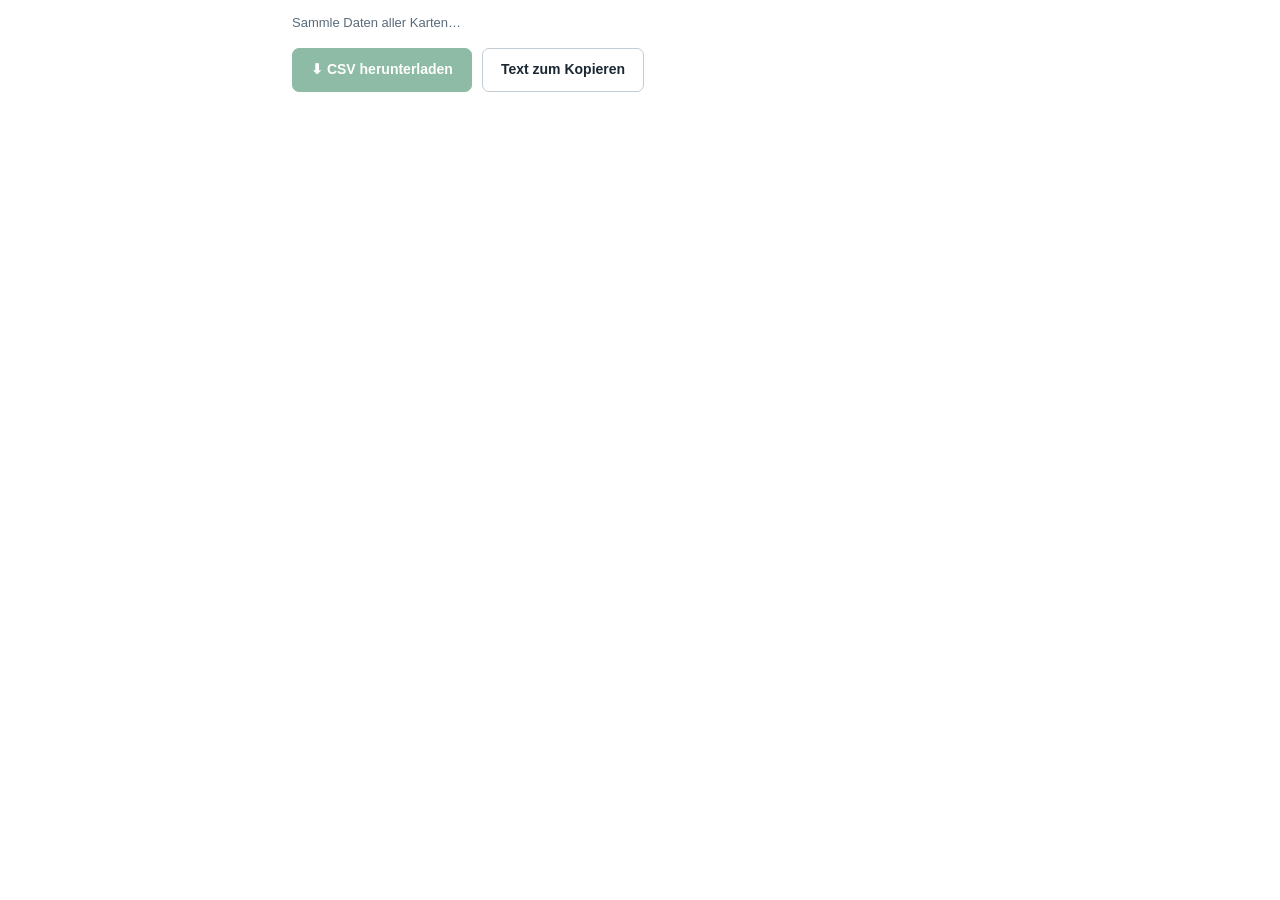
<file: export.html>
<!DOCTYPE html>
<html lang="de">
<head>
  <meta charset="utf-8">
  <meta name="viewport" content="width=device-width, initial-scale=1.0">
  <link rel="stylesheet" href="./style.css">
  <script src="https://p.trellocdn.com/power-up.min.js"></script>
  <title>Sammelbestellung</title>
</head>
<body>
  <div class="wrap">
    <p class="intro" id="info">Sammle Daten aller Karten…</p>
    <div style="display:flex;gap:10px;flex-wrap:wrap">
      <button id="dl" class="btn btn-primary" disabled>⬇ CSV herunterladen</button>
      <button id="copyToggle" class="btn btn-ghost">Text zum Kopieren</button>
    </div>
    <textarea id="csvText" class="field" style="display:none;margin-top:12px;min-height:140px;width:100%" readonly></textarea>
  </div>

<script src="./config.js"></script>
<script>
  var t = TrelloPowerUp.iframe();
  var csv = '';

  function csvEscape(v){ v=(v==null?'':String(v)); if(/[";\n\r]/.test(v)){ v='"'+v.replace(/"/g,'""')+'"'; } return v; }

  function build(config, records){
    var head=['Kundennummer','Anrede','Vorname','Nachname','Telefon','Email','Strasse','Hausnummer','PLZ','Stadt','Gruppe','Position','Auswahl','Anzahl'];
    var rows=[head]; var kunden=0;
    records.forEach(function(p){
      if(!p) return;
      var base=[p.kundennummer,p.anrede,p.vorname,p.nachname,p.telefon,p.email,p.strasse,p.hausnummer,p.plz,p.stadt];
      var had=false;
      config.groups.forEach(function(g){ g.rows.forEach(function(r){
        var auswahl=p[r.key]||''; var anzahl=p[r.key+'_anzahl']||'';
        if(auswahl!=='' || (anzahl!=='' && anzahl!=='0')){ rows.push(base.concat([g.title,r.label,auswahl,anzahl])); had=true; }
      }); });
      // Karte ohne Materialpositionen, aber mit Kundennummer/Name -> trotzdem eine Zeile
      if(!had && (p.kundennummer||p.nachname)){ rows.push(base.concat(['','','',''])); }
      if(had || p.kundennummer || p.nachname) kunden++;
    });
    csv='\ufeff'+rows.map(function(row){ return row.map(csvEscape).join(';'); }).join('\r\n');
    return { count:kunden, lines:rows.length-1 };
  }

  function init(){
    Promise.all([ loadConfig(t), t.cards('id') ]).then(function(res){
      var config=res[0]; var cards=res[1]||[];
      return Promise.all(cards.map(function(c){ return t.get(c.id,'shared','projektdaten').catch(function(){return null;}); }))
        .then(function(list){
          var info=build(config, list);
          document.getElementById('info').textContent =
            info.count+' Karte(n) mit Daten · '+info.lines+' Materialzeile(n). Die Zusatzfelder (Abstand, Schaltschrank) sind bewusst nicht enthalten.';
          document.getElementById('dl').disabled=false;
          document.getElementById('csvText').value=csv;
        });
    }).catch(function(){
      document.getElementById('info').textContent='Konnte die Kartendaten nicht laden.';
    });
  }

  document.getElementById('dl').addEventListener('click', function(){
    var blob=new Blob([csv],{type:'text/csv;charset=utf-8;'});
    var url=URL.createObjectURL(blob); var a=document.createElement('a');
    a.href=url; a.download='smart-nachhaltig_sammelbestellung_'+new Date().toISOString().slice(0,10)+'.csv';
    document.body.appendChild(a); a.click(); document.body.removeChild(a);
    setTimeout(function(){ URL.revokeObjectURL(url); },1000);
  });
  document.getElementById('copyToggle').addEventListener('click', function(){
    var ta=document.getElementById('csvText');
    ta.style.display = ta.style.display==='none' ? 'block' : 'none';
    if(ta.style.display==='block'){ ta.focus(); ta.select(); }
  });

  init();
</script>
</body>
</html>
</file>
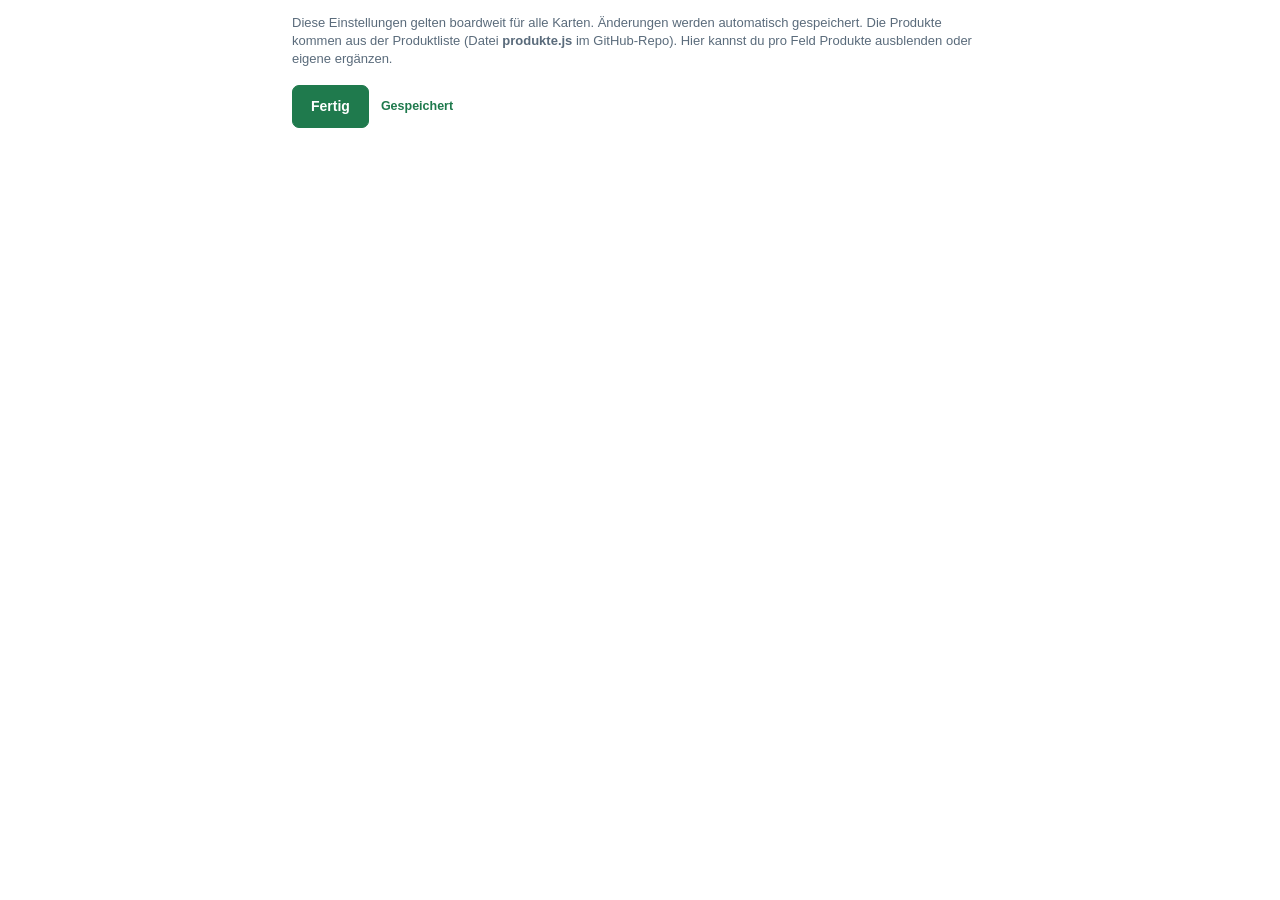
<file: settings.html>
<!DOCTYPE html>
<html lang="de">
<head>
  <meta charset="utf-8">
  <meta name="viewport" content="width=device-width, initial-scale=1.0">
  <link rel="stylesheet" href="./style.css">
  <script src="https://p.trellocdn.com/power-up.min.js"></script>
  <title>Optionen &amp; Farben</title>
</head>
<body>
  <div class="wrap">
    <p class="intro">Diese Einstellungen gelten boardweit für alle Karten. Änderungen werden automatisch gespeichert. Die Produkte kommen aus der Produktliste (Datei <b>produkte.js</b> im GitHub-Repo). Hier kannst du pro Feld Produkte ausblenden oder eigene ergänzen.</p>
    <div id="headings"></div>
    <div id="blocks"></div>
    <div style="margin-top:16px;display:flex;align-items:center;gap:12px">
      <button id="done" class="btn btn-primary">Fertig</button>
      <span id="status" class="status saved">Gespeichert</span>
      <span id="size" class="status" style="margin-left:auto;color:var(--muted);font-weight:500"></span>
    </div>
  </div>

<script src="./produkte.js"></script>
<script src="./config.js"></script>
<script>
  var t = TrelloPowerUp.iframe();
  var config = null, saveTimer = null, statusEl = null;

  function el(tag, cls, txt){ var e=document.createElement(tag); if(cls)e.className=cls; if(txt!=null)e.textContent=txt; return e; }

  function updateSize(){
    var n=configSize(config), el2=document.getElementById('size');
    if(el2){ el2.textContent='Speicher: '+n.toLocaleString('de-DE')+' / '+CONFIG_LIMIT.toLocaleString('de-DE')+' Zeichen'; el2.style.color = n>CONFIG_LIMIT ? '#d06767' : ''; }
  }
  function scheduleSave(){
    updateSize();
    if(statusEl){ statusEl.textContent='Speichere…'; statusEl.className='status'; }
    clearTimeout(saveTimer);
    saveTimer=setTimeout(function(){
      saveConfig(t, config).then(function(){
        if(statusEl){ statusEl.textContent='Gespeichert ✓'; statusEl.className='status saved'; }
      }).catch(function(){
        if(statusEl){ statusEl.textContent = configSize(config)>CONFIG_LIMIT ? 'Nicht gespeichert: zu viele eigene Einträge – bitte in produkte.js eintragen' : 'Fehler beim Speichern'; statusEl.className='status dirty'; }
      });
    }, 400);
  }

  function headingField(labelText, get, set){
    var w=el('div','head-field');
    w.appendChild(el('div','head-label',labelText));
    var i=el('input','head-input'); i.value=get();
    i.addEventListener('input', function(){ set(i.value); scheduleSave(); });
    w.appendChild(i); return w;
  }

  function optionEditor(arr, onChange){
    var save = onChange || scheduleSave;
    var box=el('div');
    var empty=el('p','cfg-empty','Noch keine Optionen – unten hinzufügen.');
    var ul=el('ul','cfg-options');
    function syncEmpty(){ empty.style.display=arr.length?'none':'block'; }
    function renderItems(){
      ul.innerHTML='';
      arr.forEach(function(val, idx){
        var li=el('li');
        var up=el('button','opt-move','\u25B2'); up.title='Nach oben'; if(idx===0){ up.disabled=true; }
        up.addEventListener('click', function(){ if(idx>0){ var s=arr[idx-1]; arr[idx-1]=arr[idx]; arr[idx]=s; renderItems(); save(); } });
        var down=el('button','opt-move','\u25BC'); down.title='Nach unten'; if(idx===arr.length-1){ down.disabled=true; }
        down.addEventListener('click', function(){ if(idx<arr.length-1){ var s=arr[idx+1]; arr[idx+1]=arr[idx]; arr[idx]=s; renderItems(); save(); } });
        var span=el('span',null,val);
        var rm=el('button','opt-remove','\u00D7'); rm.title='Entfernen';
        rm.addEventListener('click', function(){ arr.splice(idx,1); renderItems(); syncEmpty(); save(); });
        var ctrls=el('div','opt-ctrls');
        ctrls.appendChild(up); ctrls.appendChild(down); ctrls.appendChild(rm);
        li.appendChild(ctrls); li.appendChild(span);
        ul.appendChild(li);
      });
    }
    renderItems();
    var add=el('div','cfg-add');
    var inp=el('input'); inp.type='text'; inp.placeholder='Neue Option…';
    var btn=el('button','opt-add','Hinzufügen');
    function doAdd(){ var v=inp.value.trim(); if(!v)return; arr.push(v); renderItems(); inp.value=''; syncEmpty(); save(); }
    btn.addEventListener('click', doAdd);
    inp.addEventListener('keydown', function(e){ if(e.key==='Enter') doAdd(); });
    add.appendChild(inp); add.appendChild(btn);
    box.appendChild(empty); box.appendChild(ul); box.appendChild(add); syncEmpty();
    return box;
  }

  /* Produktliste (ausblendbar) + eigene Ergänzungen einer Formularzeile */
  function rowEditor(r){
    var box=el('div');
    function changed(){ r.options=rowOptions(r); scheduleSave(); }
    var cat=catalogList(r.catalog);
    var nCat=cat.filter(function(x){ return !isHeader(x); }).length;
    if(nCat){
      var head=el('div',null,'Aus der Produktliste ('+nCat+')'); head.style.cssText='font-size:12px;font-weight:600;color:var(--muted);margin:0 0 6px';
      box.appendChild(head);
      var ul=el('ul','cfg-options');
      cat.forEach(function(name){
        if(isHeader(name)){ var gh=el('li',null,String(name).replace(/^##\s*/,'')); gh.style.cssText='background:none;border:none;padding:6px 2px 0;font-size:12px;font-weight:700;color:var(--muted)'; ul.appendChild(gh); return; }
        var li=el('li'); li.style.flexDirection='row'; li.style.alignItems='center';
        var span=el('span',null,name); span.style.flex='1';
        var hidden=function(){ return r.hide.some(function(h){ return sameName(h,name); }); };
        var btn=el('button','opt-move'); btn.style.width='auto'; btn.style.padding='0 8px';
        function paint(){ var h=hidden(); span.style.opacity=h?'.45':''; span.style.textDecoration=h?'line-through':''; btn.textContent=h?'Einblenden':'Ausblenden'; }
        btn.addEventListener('click', function(){
          if(hidden()) r.hide=r.hide.filter(function(h){ return !sameName(h,name); }); else r.hide.push(name);
          paint(); changed();
        });
        paint(); li.appendChild(span); li.appendChild(btn); ul.appendChild(li);
      });
      var det=document.createElement('details'); var sum=document.createElement('summary');
      sum.textContent='anzeigen / einzelne ausblenden'; sum.style.cssText='cursor:pointer;font-size:12.5px;color:var(--muted);margin-bottom:6px';
      det.appendChild(sum); det.appendChild(ul); box.appendChild(det);
    }
    var head2=el('div',null,'Eigene Ergänzungen'); head2.style.cssText='font-size:12px;font-weight:600;color:var(--muted);margin:10px 0 6px';
    box.appendChild(head2);
    box.appendChild(optionEditor(r.add, changed));
    return box;
  }

  function swatchRow(obj){
    var sw=el('div','swatches');
    PALETTE.forEach(function(c){
      var b=el('button','swatch g-'+c+(obj.color===c?' active':'')); b.title=c;
      b.addEventListener('click', function(){
        obj.color=c;
        sw.querySelectorAll('.swatch').forEach(function(s){ s.classList.remove('active'); });
        b.classList.add('active'); scheduleSave();
      });
      sw.appendChild(b);
    });
    return sw;
  }

  function labelInput(row){
    var w=el('div','cfg-label-wrap');
    w.appendChild(el('span','cfg-pencil','✎'));
    var i=el('input','cfg-label-input'); i.value=row.label;
    i.addEventListener('input', function(){ row.label=i.value; scheduleSave(); });
    w.appendChild(i); return w;
  }

  function render(){
    statusEl=document.getElementById('status');

    // Überschriften
    var h=document.getElementById('headings'); h.innerHTML='';
    var hb=el('div','cfg-block');
    hb.appendChild(el('div','cfg-grouptitle','Überschriften'));
    hb.appendChild(el('div',null,'')); // spacing
    hb.appendChild(headingField('Kartenbereich (oben)', function(){return config.headings.projekt;}, function(v){config.headings.projekt=v;}));
    hb.appendChild(headingField('Abschnitt 1', function(){return config.headings.personalien;}, function(v){config.headings.personalien=v;}));
    hb.appendChild(headingField('Abschnitt 2', function(){return config.headings.planung;}, function(v){config.headings.planung=v;}));
    h.appendChild(hb);

    var host=document.getElementById('blocks'); host.innerHTML='';

    // Personalien (Farbe + Anrede)
    var pb=el('div','cfg-block');
    var pgh=el('div','cfg-grouphead');
    pgh.appendChild(el('div','cfg-grouptitle', config.headings.personalien));
    pgh.appendChild(swatchRow(config.personalien));
    pb.appendChild(pgh);
    var ar=el('div','cfg-row first');
    var arl=el('div',null,'Anrede – Auswahl'); arl.style.fontWeight='700'; arl.style.fontSize='13.5px'; arl.style.margin='0 0 9px';
    ar.appendChild(arl);
    ar.appendChild(optionEditor(config.personalien.anrede));
    pb.appendChild(ar);
    host.appendChild(pb);

    // Planungs-Gruppen
    config.groups.forEach(function(g){
      var block=el('div','cfg-block');
      var gh=el('div','cfg-grouphead');
      gh.appendChild(el('div','cfg-grouptitle', g.title));
      gh.appendChild(swatchRow(g));
      block.appendChild(gh);
      g.rows.forEach(function(r, idx){
        var rb=el('div','cfg-row'+(idx===0?' first':''));
        rb.appendChild(labelInput(r));
        rb.appendChild(rowEditor(r));
        block.appendChild(rb);
      });
      host.appendChild(block);
    });
  }

  document.getElementById('done').addEventListener('click', function(){
    clearTimeout(saveTimer);
    saveConfig(t, config).then(function(){ t.closePopup(); }).catch(function(e){
      if(statusEl){ statusEl.textContent='Nicht gespeichert: '+e.message; statusEl.className='status dirty'; }
    });
  });

  loadConfig(t).then(function(c){ config=c; render(); updateSize(); });
</script>
</body>
</html>
</file>
<file: style.css>
:root{
  color-scheme: light dark;
  --accent:#1f7a4d;--accent-soft:rgba(31,122,77,.16);
  --ink:#1b2733;--muted:#5a6b7b;--line:#d7dce1;--line-strong:#c3cbd3;
  --field-bg:#ffffff;--page-bg:#ffffff;--section-bg:#ffffff;
}
@media (prefers-color-scheme:dark){
  :root{
    --accent:#3fa876;--accent-soft:rgba(63,168,118,.22);
    --ink:#e6eaee;--muted:#9aa7b2;--line:#363b42;--line-strong:#4a515a;
    --field-bg:#2b3036;--page-bg:#1a1d21;--section-bg:#22262b;
  }
}
*{box-sizing:border-box}
html,body{margin:0;padding:0}
body{font-family:-apple-system,BlinkMacSystemFont,"Segoe UI",Roboto,Helvetica,Arial,sans-serif;
  background:var(--page-bg);color:var(--ink);line-height:1.4;-webkit-font-smoothing:antialiased}
.wrap{max-width:720px;margin:0 auto;padding:12px;overflow-x:hidden}

/* Kopf mit Master-Collapse */
.head{display:flex;align-items:center;gap:10px;margin-bottom:14px}
.head .icon{width:24px;height:24px;border-radius:6px;flex:none;background:var(--accent);color:#fff;display:grid;place-items:center;font-size:14px}
.head .title{font-size:15px;font-weight:700}

.section-heading-row{display:flex;align-items:center;margin:4px 0 12px}
.section-heading-row.mt{margin-top:24px}
.section-heading{font-size:18px;font-weight:800;letter-spacing:-.01em;color:var(--ink);margin:0;padding-bottom:7px;border-bottom:2px solid var(--accent)}
.collapse-btn{margin-left:auto;font:inherit;font-size:14px;line-height:1;color:var(--muted);background:none;border:1px solid var(--line-strong);border-radius:6px;width:30px;height:30px;cursor:pointer;display:grid;place-items:center;transition:transform .15s,border-color .15s,color .15s}
.collapse-btn:hover{border-color:var(--accent);color:var(--accent)}
.collapse-btn.collapsed{transform:rotate(-90deg)}
.collapsible.collapsed,.body.collapsed{display:none}

.grid2{display:grid;grid-template-columns:1fr 1fr;gap:12px 14px;margin-bottom:12px}
.grid-plan{grid-template-columns:2.1fr 1fr}
.grid-3-1{grid-template-columns:3fr 1fr}
.grid-1-3{grid-template-columns:1fr 3fr}
.grid-eck{display:grid;gap:12px 14px;margin-bottom:12px}
.grid-eck:last-child{margin-bottom:0}
.eck-25{grid-template-columns:repeat(4,1fr)}
.eck-33{grid-template-columns:repeat(3,1fr)}
.eck-50{grid-template-columns:repeat(2,1fr)}
.eck-100{grid-template-columns:1fr}
.field{display:flex;flex-direction:column;gap:5px;min-width:0}
.field label{font-size:12px;font-weight:600;color:var(--muted)}
.field input,.field select,.field textarea{font:inherit;font-size:14px;color:var(--ink);background:var(--field-bg);
  border:1px solid var(--line-strong);border-radius:6px;padding:9px 11px;width:100%;transition:border-color .15s,box-shadow .15s}
.field textarea{resize:vertical;min-height:90px;line-height:1.45}
.field select{cursor:pointer}
.field input:focus,.field select:focus,.field textarea:focus{outline:none;border-color:var(--accent);box-shadow:0 0 0 3px var(--accent-soft)}

.plan-group{border:1px solid var(--g-border,#d7dce1);background:var(--g-bg,#fbfcfd);border-radius:9px;padding:13px 14px 14px;margin-bottom:14px}
.plan-group .grid2{margin-bottom:10px}
.plan-group .grid2:last-child{margin-bottom:0}
.subheading{font-size:14px;font-weight:700;color:var(--g-accent,#1b2733);margin:0 0 11px}

.g-green{--g-bg:#eef7f1;--g-border:#c9e6d5;--g-accent:#1f7a4d}
.g-blue{--g-bg:#eef3fb;--g-border:#cdddf5;--g-accent:#2b6cb0}
.g-amber{--g-bg:#fdf6ec;--g-border:#efe0bf;--g-accent:#b7791f}
.g-teal{--g-bg:#ebf7f7;--g-border:#c3e6e6;--g-accent:#0f7c86}
.g-purple{--g-bg:#f4eefb;--g-border:#ddceef;--g-accent:#6b46c1}
.g-rose{--g-bg:#fdeef1;--g-border:#f3ccd6;--g-accent:#b83b5e}
.g-gray{--g-bg:#f3f5f7;--g-border:#dbe1e6;--g-accent:#55606b}
@media (prefers-color-scheme:dark){
  .g-green{--g-bg:#1c2e26;--g-border:#2f4d3e;--g-accent:#57c08c}
  .g-blue{--g-bg:#1b2836;--g-border:#2e4661;--g-accent:#6aa9e0}
  .g-amber{--g-bg:#2b2616;--g-border:#4d4127;--g-accent:#d9a441}
  .g-teal{--g-bg:#16292b;--g-border:#274749;--g-accent:#4fbfc8}
  .g-purple{--g-bg:#251d33;--g-border:#3d3155;--g-accent:#a488e0}
  .g-rose{--g-bg:#2e1b22;--g-border:#4d2f39;--g-accent:#e06a8a}
  .g-gray{--g-bg:#24282d;--g-border:#3a4047;--g-accent:#97a3ae}
}

.extra-box{margin-top:14px;border:1px solid var(--line);background:var(--section-bg);border-radius:9px;padding:14px}
.extra-box .field + .field{margin-top:12px}
.syncbar{border:1px solid var(--line);background:var(--section-bg);border-radius:9px;padding:12px 14px;margin-bottom:14px}
.syncbar-title{font-size:13px;font-weight:800;color:var(--accent);margin-bottom:4px}
.syncbar-text{font-size:12.5px;color:var(--muted);margin-bottom:10px}
.syncbar-btns{display:flex;gap:8px;flex-wrap:wrap}
.syncbar-btns .btn{padding:8px 14px;font-size:13px}

.savebar{position:sticky;bottom:0;margin-top:18px;padding-top:14px;border-top:1px solid var(--line);
  background:var(--page-bg);display:flex;align-items:center;gap:12px;flex-wrap:wrap}
.btn{font:inherit;font-size:14px;font-weight:700;border-radius:7px;padding:11px 18px;cursor:pointer;border:1.5px solid var(--accent);display:inline-flex;align-items:center;gap:8px}
.btn-primary{color:#fff;background:var(--accent)}
.btn-primary:disabled{opacity:.5;cursor:default}
.btn-primary:hover:not(:disabled){opacity:.9}
.btn-ghost{color:var(--ink);background:var(--section-bg);border-color:var(--line-strong)}
.btn-ghost:hover{border-color:var(--accent);color:var(--accent)}
.status{font-size:12.5px;font-weight:600}
.status.dirty{color:#b7791f}
.status.saved{color:var(--accent)}

/* Backend / Export */
.intro{font-size:13px;color:var(--muted);margin:2px 0 16px}
.cfg-block{border:1px solid var(--line);border-radius:8px;padding:14px 15px;margin-bottom:14px;background:var(--section-bg)}
.cfg-grouphead{display:flex;align-items:center;justify-content:space-between;gap:12px;margin-bottom:13px;flex-wrap:wrap}
.cfg-grouptitle{font-size:15px;font-weight:800}
.swatches{display:flex;flex-wrap:wrap;gap:7px}
.swatch{width:22px;height:22px;border-radius:50%;border:2px solid var(--section-bg);box-shadow:0 0 0 1px var(--line-strong);cursor:pointer;padding:0;background:var(--g-accent)}
.swatch:hover{transform:scale(1.1)}
.swatch.active{box-shadow:0 0 0 2px var(--ink)}
.cfg-row{margin-bottom:6px;padding-top:12px;border-top:1px dashed var(--line)}
.cfg-row.first{border-top:none;padding-top:0}
.cfg-label-wrap{display:flex;align-items:center;gap:8px;margin-bottom:9px}
.cfg-label-input,.head-input{font:inherit;font-size:13.5px;font-weight:700;color:var(--ink);background:var(--field-bg);
  border:1px solid var(--line-strong);border-radius:6px;padding:7px 9px;width:100%;max-width:320px}
.cfg-label-input:focus,.head-input:focus{outline:none;border-color:var(--accent);box-shadow:0 0 0 3px var(--accent-soft)}
.cfg-pencil{font-size:12px;color:var(--muted);flex:none}
.cfg-options{list-style:none;margin:0 0 10px;padding:0;display:flex;flex-direction:column;gap:7px}
.cfg-options li{display:flex;flex-direction:column;align-items:stretch;gap:6px;background:var(--field-bg);border:1px solid var(--line);border-radius:6px;padding:8px 10px}
.opt-ctrls{display:flex;align-items:center;gap:6px}
.opt-ctrls .opt-remove{margin-left:auto}
.cfg-options li span{font-size:13.5px;word-break:break-word}
.cfg-empty{font-size:12.5px;color:var(--muted);font-style:italic;margin:0 0 10px}
.opt-remove{border:none;background:none;color:#d06767;font-size:17px;line-height:1;cursor:pointer;padding:2px 6px;border-radius:4px}
.opt-remove:hover{background:rgba(208,103,103,.15)}
.opt-move{flex:none;font:inherit;font-size:10px;line-height:1;border:1px solid var(--line-strong);background:none;color:var(--muted);border-radius:5px;width:24px;height:22px;cursor:pointer;display:grid;place-items:center}
.opt-move:hover:not(:disabled){border-color:var(--accent);color:var(--accent)}
.opt-move:disabled{opacity:.3;cursor:default}
.cfg-add{display:flex;flex-direction:column;gap:8px}
.cfg-add input{flex:1;font:inherit;font-size:13.5px;padding:8px 10px;background:var(--field-bg);color:var(--ink);border:1px solid var(--line-strong);border-radius:6px}
.cfg-add input:focus{outline:none;border-color:var(--accent);box-shadow:0 0 0 3px var(--accent-soft)}
.opt-add{font:inherit;font-size:13px;font-weight:600;color:#fff;background:var(--accent);border:none;border-radius:6px;padding:10px 14px;cursor:pointer;width:100%}
.head-label{font-size:12px;font-weight:600;color:var(--muted);margin-bottom:5px}
.head-field{margin-bottom:12px}

@media (max-width:520px){.grid2,.grid-plan,.grid-3-1,.grid-1-3{grid-template-columns:1fr}.eck-25,.eck-33{grid-template-columns:1fr 1fr}.eck-50{grid-template-columns:1fr}}

/* anti-overflow */
.cfg-block,.cfg-row,.cfg-options,.cfg-add,.cfg-grouphead{max-width:100%}
.cfg-options li span{overflow-wrap:anywhere}
input,select,button{max-width:100%}
</file>
